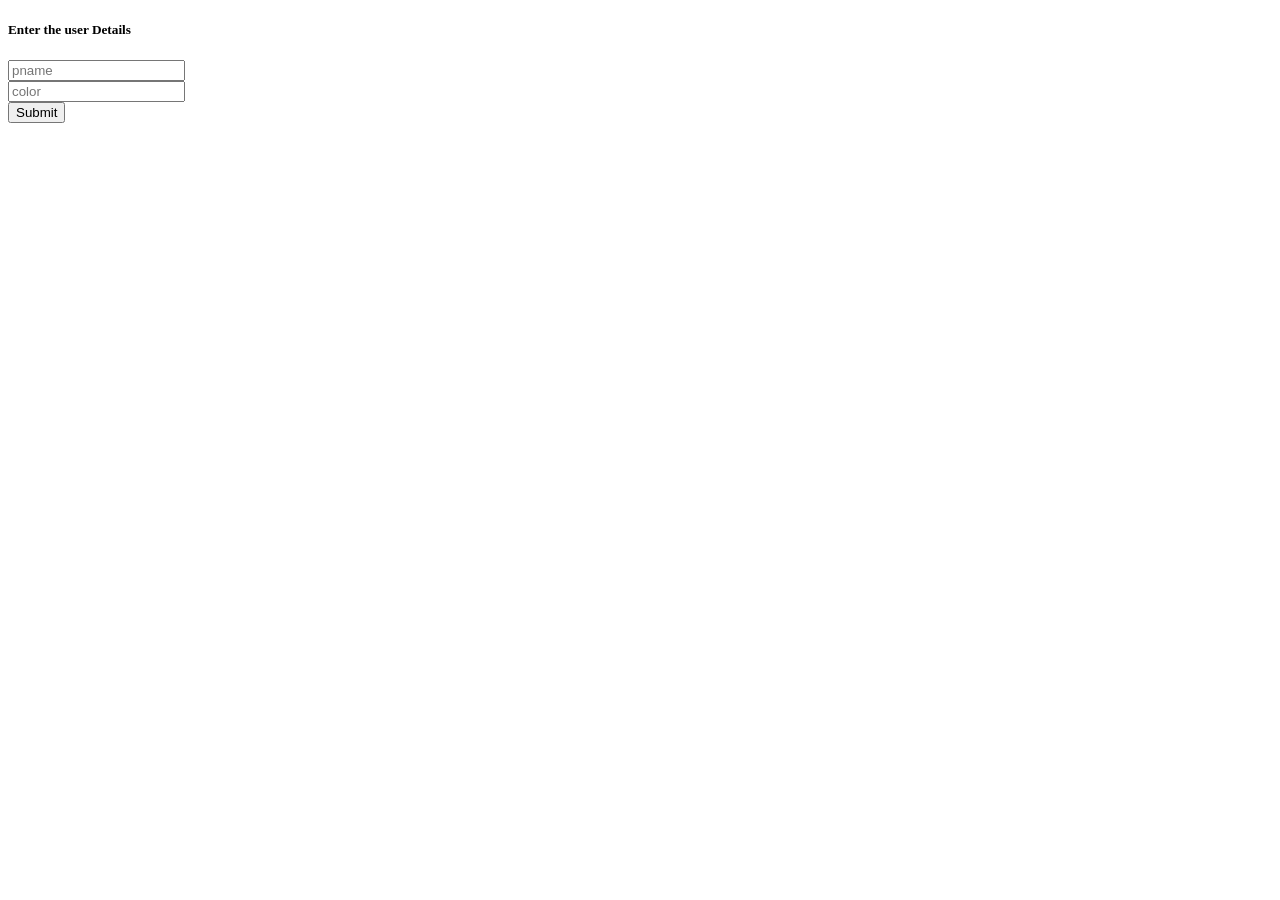
<file: templates/index.html>
<!DOCTYPE html>
<html lang="en">
  <head>
    <meta charset="utf-8" />
    <title>Flask SQL Tutorial</title>
  </head>
  <body>
    <form action="{{ url_for('personadd')}}" method="post">
      <h5>Enter the user Details</h5>
      <div>
        <input type="text" name="pname" placeholder="pname" />
      </div>
      <div>
        <input type="text" name="color" placeholder="color" />
      </div>
      <div>
        <button>Submit</button>
      </div>
    </form>
  </body>
</html>
</file>
